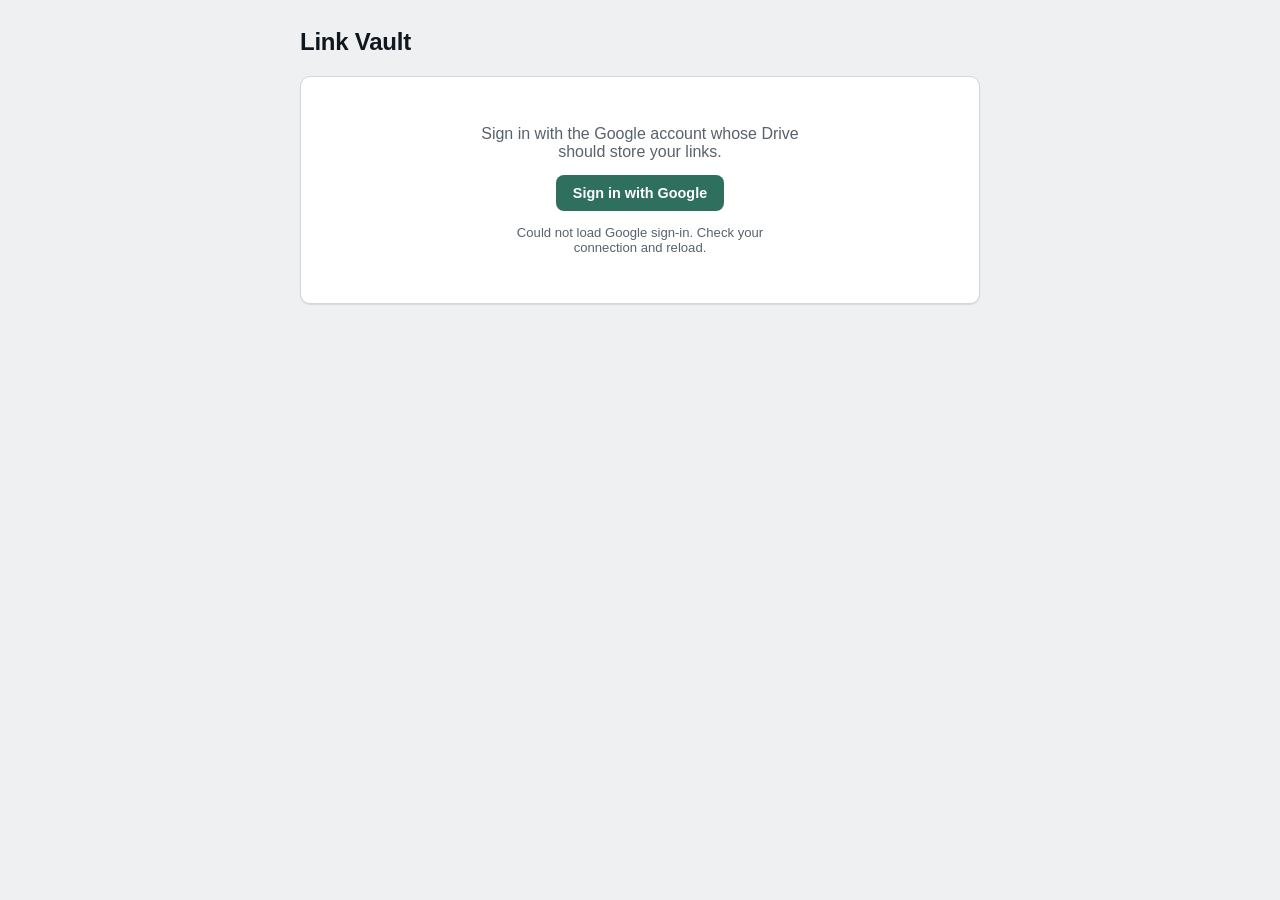
<file: dashboard/index.html>
<!doctype html>
<html lang="en">
<head>
<meta charset="utf-8">
<meta name="viewport" content="width=device-width, initial-scale=1, viewport-fit=cover">
<title>Link Vault</title>
<link rel="icon" href="favicon.png">
<link rel="stylesheet" href="style.css">
</head>
<body>
  <div class="app">
    <header class="top">
      <h1>Link Vault</h1>
      <div class="user-bar" id="user-bar" hidden>
        <img id="user-avatar" alt="" hidden>
        <span id="user-name"></span>
        <button type="button" id="sign-out-btn">Sign out</button>
      </div>
    </header>

    <div class="panel signin-panel" id="signin-panel">
      <p>Sign in with the Google account whose Drive should store your links.</p>
      <button type="button" class="btn-primary" id="sign-in-btn">Sign in with Google</button>
      <p id="signin-status" class="form-error" hidden></p>
    </div>

    <div id="app-content" hidden>
      <div class="panel">
        <form class="add-form" id="add-form">
          <div class="add-row">
            <input type="url" id="url-input" placeholder="Paste a link — instagram.com/p/..., linkedin.com/posts/..., anything" autocomplete="off">
          </div>
          <div class="add-row">
            <input type="text" id="tags-input" placeholder="Tags (optional, comma separated)" autocomplete="off">
            <input type="text" id="note-input" placeholder="Note (optional)" autocomplete="off">
            <button type="submit" class="btn-primary" id="save-btn">Save</button>
          </div>
          <p class="form-error" id="form-error" hidden></p>
        </form>
      </div>

      <div class="filters" id="filters" hidden style="margin-top: 18px;">
        <input type="text" id="search-input" placeholder="Search saved links...">
        <div class="chip-row" id="platform-chips"></div>
        <div class="chip-row" id="status-chips"></div>
        <div class="tag-filter-banner" id="tag-banner" hidden></div>
      </div>

      <div style="margin-top: 10px;">
        <span class="count mono" id="count-label"></span>
      </div>

      <div id="status-area"></div>
      <div class="list" id="list" style="margin-top: 10px;"></div>
    </div>
  </div>

  <script src="https://accounts.google.com/gsi/client" async defer></script>
  <script src="lib/linkvault-core.js"></script>
  <script src="lib/drive-client.js"></script>
  <script src="app.js"></script>
</body>
</html>
</file>
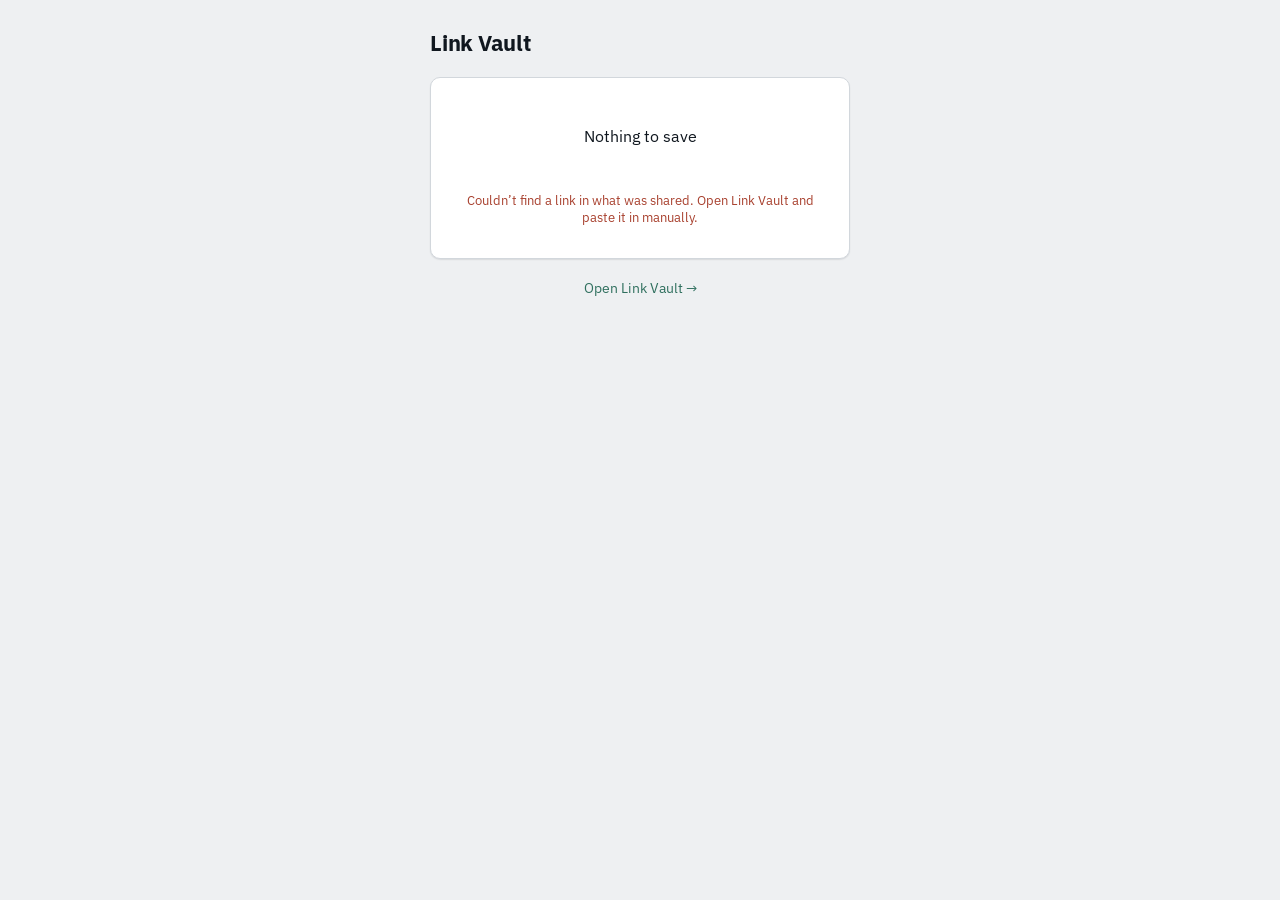
<file: share-target.html>
<!doctype html>
<html lang="en">
<head>
<meta charset="utf-8">
<meta name="viewport" content="width=device-width, initial-scale=1, viewport-fit=cover">
<title>Link Vault</title>
<link rel="icon" href="favicon.png">
<link rel="manifest" href="manifest.webmanifest">
<meta name="theme-color" content="#2F6F5E">
<link rel="preconnect" href="https://fonts.gstatic.com" crossorigin>
<link href="https://fonts.googleapis.com/css2?family=IBM+Plex+Sans:wght@400;500;600;700&family=IBM+Plex+Mono:wght@400;500;600&display=swap" rel="stylesheet">
<link rel="stylesheet" href="style.css">
</head>
<body>
  <div class="app" style="max-width: 420px;">
    <header class="top">
      <h1>Link Vault</h1>
    </header>

    <div class="panel" id="save-panel" style="text-align:center; display:flex; flex-direction:column; gap:12px; align-items:center; padding: 32px 20px;">
      <p id="status-text">Saving your link…</p>
      <div id="url-preview" class="mono" style="word-break: break-all; color: var(--ink-soft); font-size: 0.85rem;"></div>
      <p class="form-error" id="share-error" hidden></p>
    </div>

    <div class="panel signin-panel" id="signin-panel" hidden>
      <p>Sign in to save this link to your vault.</p>
      <button type="button" class="btn-primary" id="sign-in-btn">Sign in with Google</button>
    </div>

    <div style="text-align:center;">
      <a href="index.html" style="color: var(--accent); font-size: 0.85rem; text-decoration: none;">Open Link Vault &rarr;</a>
    </div>
  </div>

  <script src="lib/linkvault-core.js"></script>
  <script src="lib/drive-client.js"></script>
  <script src="lib/google-auth.js"></script>
  <script src="share-target.js"></script>
</body>
</html>
</file>
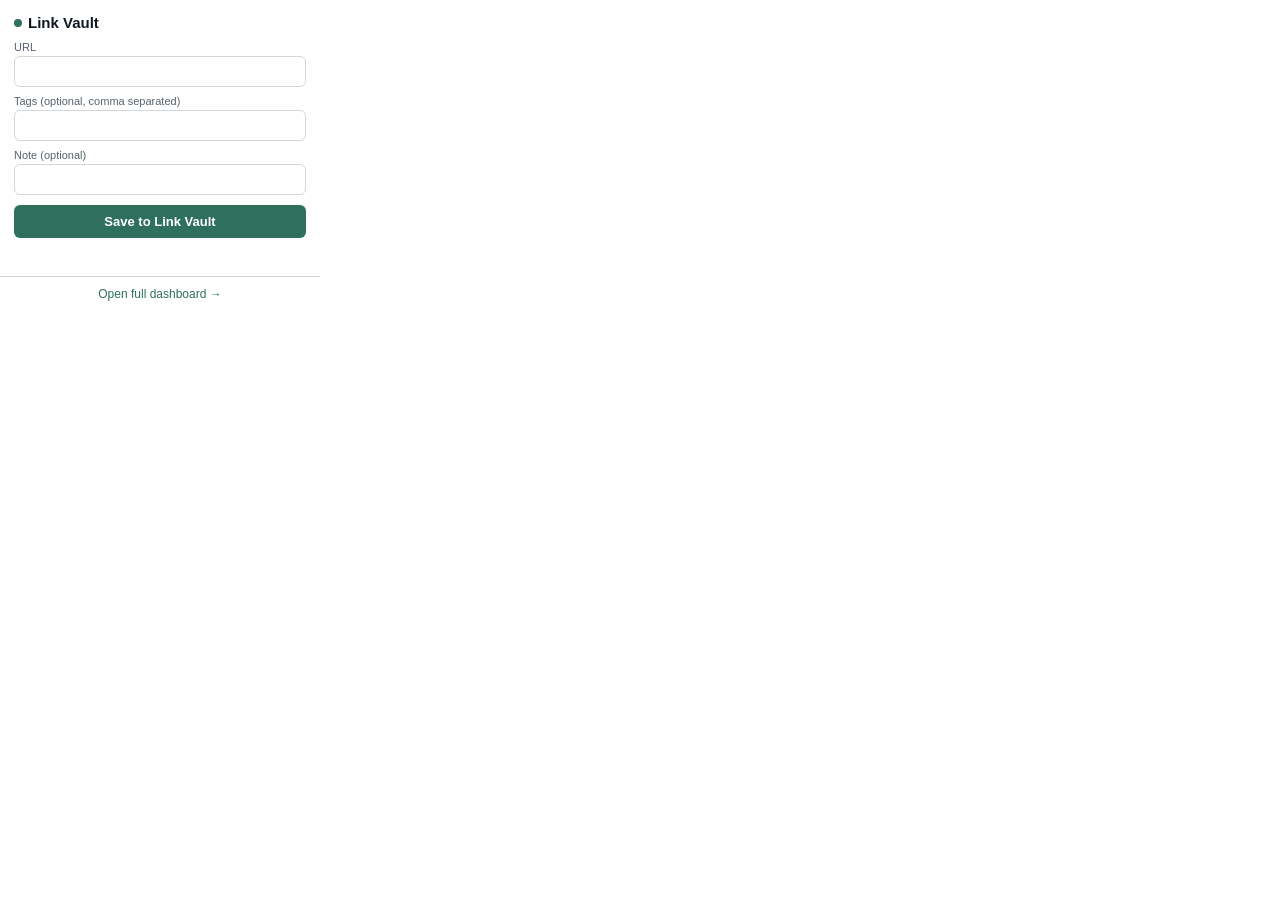
<file: extension/popup.html>
<!doctype html>
<html>
<head>
<meta charset="utf-8">
<title>Link Vault</title>
<style>
  :root {
    --bg: #FFFFFF;
    --ink: #10171F;
    --ink-soft: #57626C;
    --ink-faint: #8A939B;
    --accent: #2F6F5E;
    --accent-ink: #FFFFFF;
    --border: #D2D7DC;
    --surface-2: #EEF0F2;
    --danger: #A8402E;
  }
  * { box-sizing: border-box; }
  body {
    width: 320px;
    margin: 0;
    background: var(--bg);
    color: var(--ink);
    font-family: -apple-system, BlinkMacSystemFont, "Segoe UI", sans-serif;
    font-size: 13px;
  }
  .pad { padding: 14px; }
  h1 {
    font-size: 15px;
    font-weight: 700;
    margin: 0 0 10px;
    display: flex;
    align-items: center;
    gap: 6px;
  }
  h1 .dot { width: 8px; height: 8px; border-radius: 50%; background: var(--accent); }
  label { display: block; font-size: 11px; color: var(--ink-soft); margin: 8px 0 3px; }
  input[type="text"], input[type="url"] {
    width: 100%;
    padding: 7px 9px;
    border: 1px solid var(--border);
    border-radius: 6px;
    font-size: 13px;
    color: var(--ink);
    background: var(--bg);
  }
  input:focus { outline: 2px solid var(--accent); outline-offset: -1px; }
  button {
    width: 100%;
    margin-top: 10px;
    padding: 9px;
    border: none;
    border-radius: 6px;
    background: var(--accent);
    color: var(--accent-ink);
    font-weight: 600;
    font-size: 13px;
    cursor: pointer;
  }
  button:disabled { opacity: .5; cursor: default; }
  #status { font-size: 12px; margin-top: 8px; min-height: 16px; }
  #status.error { color: var(--danger); }
  #status.ok { color: var(--accent); }
  .recent { border-top: 1px solid var(--border); padding: 10px 14px 14px; }
  .recent h2 { font-size: 11px; text-transform: uppercase; letter-spacing: .04em; color: var(--ink-faint); margin: 0 0 6px; }
  .recent-item {
    display: flex;
    flex-direction: column;
    gap: 2px;
    padding: 6px 0;
    border-bottom: 1px solid var(--surface-2);
  }
  .recent-item:last-child { border-bottom: none; }
  .recent-item .platform { font-size: 10px; font-weight: 700; text-transform: uppercase; letter-spacing: .03em; }
  .recent-item a { font-size: 11px; color: var(--ink-soft); text-decoration: none; word-break: break-all; }
  .recent-item a:hover { color: var(--accent); text-decoration: underline; }
  .dashboard-link { display: block; text-align: center; padding: 10px 14px; font-size: 12px; color: var(--accent); text-decoration: none; border-top: 1px solid var(--border); }
  .dashboard-link:hover { text-decoration: underline; }
</style>
</head>
<body>
  <div class="pad">
    <h1><span class="dot"></span>Link Vault</h1>
    <form id="save-form">
      <label for="url-input">URL</label>
      <input type="url" id="url-input" autocomplete="off" required>
      <label for="tags-input">Tags (optional, comma separated)</label>
      <input type="text" id="tags-input" autocomplete="off">
      <label for="note-input">Note (optional)</label>
      <input type="text" id="note-input" autocomplete="off">
      <button type="submit" id="save-btn">Save to Link Vault</button>
      <div id="status"></div>
    </form>
  </div>
  <div class="recent" id="recent-section" hidden>
    <h2>Recently saved</h2>
    <div id="recent-list"></div>
  </div>
  <a class="dashboard-link" id="open-dashboard" href="#">Open full dashboard &rarr;</a>
  <script src="lib/linkvault-core.js"></script>
  <script src="popup.js"></script>
</body>
</html>
</file>
<file: dashboard/style.css>
:root {
  --bg: #EEF0F2;
  --surface: #FFFFFF;
  --surface-2: #E1E5E9;
  --ink: #10171F;
  --ink-soft: #57626C;
  --ink-faint: #8A939B;
  --accent: #2F6F5E;
  --accent-ink: #FFFFFF;
  --accent-soft: #DCEAE5;
  --border: #D2D7DC;
  --danger: #A8402E;
  --danger-soft: #F5E1DC;
  --radius: 10px;
  --shadow: 0 1px 2px rgba(16, 23, 31, 0.06), 0 1px 1px rgba(16, 23, 31, 0.04);
  color-scheme: light;
}
@media (prefers-color-scheme: dark) {
  :root {
    --bg: #0D1114;
    --surface: #161B1F;
    --surface-2: #1F262B;
    --ink: #E7EBEE;
    --ink-soft: #97A2AA;
    --ink-faint: #626C73;
    --accent: #4FAF95;
    --accent-ink: #06120E;
    --accent-soft: #17302A;
    --border: #2A3238;
    --danger: #D97A63;
    --danger-soft: #2E1D18;
    --shadow: 0 1px 2px rgba(0, 0, 0, 0.3), 0 1px 1px rgba(0, 0, 0, 0.2);
    color-scheme: dark;
  }
}

* { box-sizing: border-box; }
[hidden] { display: none !important; }

body {
  margin: 0;
  background: var(--bg);
  color: var(--ink);
  font-family: -apple-system, BlinkMacSystemFont, "Segoe UI", sans-serif;
  padding-inline: 16px;
  padding-block: 24px 60px;
}

.mono { font-family: ui-monospace, SFMono-Regular, "SF Mono", Consolas, monospace; }

.app {
  max-width: 680px;
  margin: 0 auto;
  display: flex;
  flex-direction: column;
  gap: 18px;
}

header.top {
  position: sticky;
  top: 0;
  z-index: 5;
  background: var(--bg);
  padding-block: 4px 2px;
  display: flex;
  align-items: baseline;
  justify-content: space-between;
  gap: 10px;
}

h1 {
  font-weight: 800;
  font-size: 1.5rem;
  letter-spacing: -0.01em;
  margin: 0;
}

.count { font-size: 0.8rem; color: var(--ink-soft); white-space: nowrap; }

.panel {
  background: var(--surface);
  border: 1px solid var(--border);
  border-radius: var(--radius);
  box-shadow: var(--shadow);
  padding: 14px;
}

.signin-panel {
  text-align: center;
  padding: 48px 20px;
  display: flex;
  flex-direction: column;
  align-items: center;
  gap: 14px;
}
.signin-panel p { color: var(--ink-soft); margin: 0; max-width: 40ch; }

form.add-form { display: flex; flex-direction: column; gap: 8px; }
.add-row { display: flex; gap: 8px; flex-wrap: wrap; }

input[type="text"], input[type="url"] {
  background: var(--surface);
  border: 1px solid var(--border);
  border-radius: 8px;
  color: var(--ink);
  font-size: 0.92rem;
  padding: 9px 11px;
  min-width: 0;
  flex: 1 1 200px;
}
input[type="text"]:focus, input[type="url"]:focus {
  outline: 2px solid var(--accent);
  outline-offset: -1px;
  border-color: var(--accent);
}
input::placeholder { color: var(--ink-faint); }
#note-input, #tags-input { flex: 1 1 140px; }

button {
  font-size: 0.9rem;
  font-weight: 600;
  border-radius: 8px;
  border: 1px solid transparent;
  cursor: pointer;
  padding: 9px 16px;
  font-family: inherit;
}
button:focus-visible { outline: 2px solid var(--accent); outline-offset: 2px; }

.btn-primary { background: var(--accent); color: var(--accent-ink); white-space: nowrap; }
.btn-primary:hover { filter: brightness(1.05); }
.btn-primary:disabled { opacity: 0.5; cursor: default; }

.form-error { color: var(--danger); font-size: 0.82rem; margin: 6px 0 0; }

.filters { display: flex; flex-direction: column; gap: 10px; }
#search-input { width: 100%; flex: none; }

.chip-row { display: flex; gap: 6px; overflow-x: auto; padding-bottom: 2px; }

.chip {
  flex: 0 0 auto;
  background: var(--surface-2);
  color: var(--ink-soft);
  border: 1px solid var(--border);
  border-radius: 999px;
  font-size: 0.78rem;
  font-weight: 600;
  padding: 5px 12px;
  cursor: pointer;
  display: inline-flex;
  align-items: center;
  gap: 6px;
  white-space: nowrap;
}
.chip .dot { width: 7px; height: 7px; border-radius: 50%; flex: 0 0 auto; }
.chip.active { background: var(--accent-soft); color: var(--accent); border-color: var(--accent); }

.tag-filter-banner { display: flex; align-items: center; gap: 8px; font-size: 0.82rem; color: var(--ink-soft); }
.tag-filter-banner button { background: none; border: 1px solid var(--border); color: var(--ink-soft); padding: 3px 9px; font-size: 0.75rem; font-weight: 500; }

.list { display: flex; flex-direction: column; gap: 8px; }

.card {
  position: relative;
  background: var(--surface);
  border: 1px solid var(--border);
  border-left: 4px solid var(--card-color, var(--ink-faint));
  border-radius: var(--radius);
  box-shadow: var(--shadow);
  padding: 12px 14px;
  display: flex;
  flex-direction: column;
  gap: 6px;
}
.card.done { opacity: 0.55; }

.card-top { display: flex; align-items: flex-start; justify-content: space-between; gap: 8px; }
.card-meta { display: flex; align-items: center; gap: 8px; min-width: 0; }

.platform-label {
  font-size: 0.7rem;
  font-weight: 700;
  text-transform: uppercase;
  letter-spacing: 0.04em;
  color: var(--card-color, var(--ink-soft));
}

.timestamp { font-size: 0.72rem; color: var(--ink-faint); white-space: nowrap; }

.card-url {
  font-size: 0.88rem;
  color: var(--ink);
  text-decoration: none;
  word-break: break-all;
  line-height: 1.4;
}
.card-url:hover { color: var(--accent); text-decoration: underline; }
.card.done .card-url { text-decoration: line-through; }

.card-note { font-size: 0.88rem; color: var(--ink-soft); line-height: 1.4; }

.card-tags { display: flex; flex-wrap: wrap; gap: 5px; margin-top: 2px; }

.tag {
  background: var(--surface-2);
  color: var(--ink-soft);
  font-size: 0.7rem;
  border-radius: 5px;
  padding: 2px 7px;
  cursor: pointer;
  border: 1px solid transparent;
}
.tag:hover { border-color: var(--border); }
.tag.active-tag { background: var(--accent-soft); color: var(--accent); }

.card-actions { display: flex; align-items: center; gap: 6px; flex: 0 0 auto; }

.icon-btn {
  background: none;
  border: 1px solid transparent;
  color: var(--ink-faint);
  padding: 4px 7px;
  font-size: 0.78rem;
  line-height: 1;
}
.icon-btn:hover { color: var(--ink); border-color: var(--border); }
.icon-btn.active { color: var(--accent); border-color: var(--accent); }
.icon-btn.confirm { background: var(--danger-soft); color: var(--danger); border-color: var(--danger); font-weight: 600; }

.empty-state {
  text-align: center;
  padding: 40px 20px;
  color: var(--ink-soft);
  display: flex;
  flex-direction: column;
  align-items: center;
  gap: 6px;
}
.empty-state .big { font-weight: 700; font-size: 1.05rem; color: var(--ink); }
.empty-state code { background: var(--surface-2); padding: 1px 6px; border-radius: 4px; font-size: 0.82rem; }

.status-banner { font-size: 0.85rem; color: var(--ink-soft); text-align: center; padding: 10px; }

.user-bar { display: flex; align-items: center; gap: 8px; font-size: 0.8rem; color: var(--ink-soft); }
.user-bar img { width: 22px; height: 22px; border-radius: 50%; }
.user-bar button { background: none; border: 1px solid var(--border); color: var(--ink-soft); padding: 4px 10px; font-size: 0.75rem; }

@media (max-width: 420px) {
  h1 { font-size: 1.3rem; }
}
</file>
<file: style.css>
:root {
  --bg: #EEF0F2;
  --surface: #FFFFFF;
  --surface-2: #E1E5E9;
  --ink: #10171F;
  --ink-soft: #57626C;
  --ink-faint: #8A939B;
  --accent: #2F6F5E;
  --accent-ink: #FFFFFF;
  --accent-soft: #DCEAE5;
  --gold: #9C7527;
  --gold-soft: #F1E6CC;
  --border: #D2D7DC;
  --danger: #A8402E;
  --danger-soft: #F5E1DC;
  --radius: 10px;
  --shadow: 0 1px 2px rgba(16, 23, 31, 0.06), 0 1px 1px rgba(16, 23, 31, 0.04);
  color-scheme: light;
}
@media (prefers-color-scheme: dark) {
  :root {
    --bg: #0D1114;
    --surface: #161B1F;
    --surface-2: #1F262B;
    --ink: #E7EBEE;
    --ink-soft: #97A2AA;
    --ink-faint: #626C73;
    --accent: #4FAF95;
    --accent-ink: #06120E;
    --accent-soft: #17302A;
    --gold: #D9AE55;
    --gold-soft: #362A12;
    --border: #2A3238;
    --danger: #D97A63;
    --danger-soft: #2E1D18;
    --shadow: 0 1px 2px rgba(0, 0, 0, 0.3), 0 1px 1px rgba(0, 0, 0, 0.2);
    color-scheme: dark;
  }
}

* { box-sizing: border-box; }
[hidden] { display: none !important; }

body {
  margin: 0;
  background: var(--bg);
  color: var(--ink);
  font-family: "IBM Plex Sans", -apple-system, BlinkMacSystemFont, "Segoe UI", sans-serif;
  padding-inline: 16px;
  padding-block: 24px 60px;
}

.mono { font-family: "IBM Plex Mono", ui-monospace, SFMono-Regular, monospace; }

.app {
  max-width: 900px;
  margin: 0 auto;
  display: flex;
  flex-direction: column;
  gap: 18px;
}

header.top {
  position: sticky;
  top: 0;
  z-index: 5;
  background: var(--bg);
  padding-block: 4px 2px;
  display: flex;
  align-items: baseline;
  justify-content: space-between;
  gap: 10px;
}

h1 {
  font-weight: 700;
  font-size: 1.4rem;
  letter-spacing: -0.01em;
  margin: 0;
}

.panel {
  background: var(--surface);
  border: 1px solid var(--border);
  border-radius: var(--radius);
  box-shadow: var(--shadow);
  padding: 14px;
}

.signin-panel {
  text-align: center;
  padding: 48px 20px;
  display: flex;
  flex-direction: column;
  align-items: center;
  gap: 14px;
}
.signin-panel p { color: var(--ink-soft); margin: 0; max-width: 40ch; }

/* ---------- Toolbar ---------- */
.toolbar { display: flex; flex-direction: column; gap: 12px; }

.stats-strip {
  display: flex;
  gap: 0;
  background: var(--surface);
  border: 1px solid var(--border);
  border-radius: var(--radius);
  box-shadow: var(--shadow);
  overflow: hidden;
}
.stat-cell {
  flex: 1;
  padding: 10px 14px;
  border-right: 1px solid var(--border);
  display: flex;
  flex-direction: column;
  gap: 2px;
}
.stat-cell:last-child { border-right: none; }
.stat-cell .stat-num {
  font-family: "IBM Plex Mono", monospace;
  font-variant-numeric: tabular-nums;
  font-size: 1.1rem;
  font-weight: 600;
  color: var(--ink);
}
.stat-cell .stat-label { font-size: 0.72rem; color: var(--ink-soft); }

.search-row { display: flex; gap: 8px; }
#search-input { flex: 1; min-width: 0; }

input[type="text"], input[type="url"] {
  background: var(--surface);
  border: 1px solid var(--border);
  border-radius: 8px;
  color: var(--ink);
  font-family: inherit;
  font-size: 0.92rem;
  padding: 9px 11px;
  min-width: 0;
}
input[type="text"]:focus, input[type="url"]:focus {
  outline: 2px solid var(--accent);
  outline-offset: -1px;
  border-color: var(--accent);
}
input::placeholder { color: var(--ink-faint); }

button {
  font-size: 0.9rem;
  font-weight: 600;
  border-radius: 8px;
  border: 1px solid transparent;
  cursor: pointer;
  padding: 9px 16px;
  font-family: inherit;
}
button:focus-visible { outline: 2px solid var(--accent); outline-offset: 2px; }

.btn-primary { background: var(--accent); color: var(--accent-ink); white-space: nowrap; }
.btn-primary:hover { filter: brightness(1.05); }
.btn-primary:disabled { opacity: 0.5; cursor: default; }

.btn-secondary {
  background: var(--surface);
  color: var(--ink-soft);
  border: 1px solid var(--border);
  white-space: nowrap;
}
.btn-secondary:hover { color: var(--ink); border-color: var(--ink-faint); }

.form-error { color: var(--danger); font-size: 0.82rem; margin: 6px 0 0; }

.chip-row { display: flex; gap: 6px; overflow-x: auto; padding-bottom: 2px; }

.chip {
  flex: 0 0 auto;
  background: var(--surface-2);
  color: var(--ink-soft);
  border: 1px solid var(--border);
  border-radius: 999px;
  font-size: 0.78rem;
  font-weight: 600;
  padding: 5px 10px 5px 12px;
  cursor: pointer;
  display: inline-flex;
  align-items: center;
  gap: 6px;
  white-space: nowrap;
}
.chip .dot { width: 7px; height: 7px; border-radius: 50%; flex: 0 0 auto; }
.chip .chip-count {
  font-family: "IBM Plex Mono", monospace;
  font-size: 0.68rem;
  background: var(--surface);
  color: var(--ink-faint);
  border-radius: 999px;
  padding: 1px 6px;
}
.chip.active { background: var(--accent-soft); color: var(--accent); border-color: var(--accent); }
.chip.active .chip-count { color: var(--accent); }

.tag-filter-banner { display: flex; align-items: center; gap: 8px; font-size: 0.82rem; color: var(--ink-soft); }
.tag-filter-banner button { background: none; border: 1px solid var(--border); color: var(--ink-soft); padding: 3px 9px; font-size: 0.75rem; font-weight: 500; }

/* ---------- Grid of link cards ---------- */
.grid {
  display: grid;
  grid-template-columns: repeat(auto-fill, minmax(240px, 1fr));
  gap: 10px;
}

.card {
  position: relative;
  background: var(--surface);
  border: 1px solid var(--border);
  border-left: 4px solid var(--card-color, var(--ink-faint));
  border-radius: var(--radius);
  box-shadow: var(--shadow);
  padding: 12px 14px;
  display: flex;
  flex-direction: column;
  gap: 6px;
}
.card.done { opacity: 0.6; }

.card-top { display: flex; align-items: flex-start; justify-content: space-between; gap: 8px; }

.platform-label {
  font-size: 0.76rem;
  font-weight: 600;
  color: var(--card-color, var(--ink-soft));
}

.timestamp {
  font-family: "IBM Plex Mono", monospace;
  font-size: 0.72rem;
  color: var(--ink-faint);
  white-space: nowrap;
}

.card-url {
  font-family: "IBM Plex Mono", monospace;
  font-size: 0.85rem;
  color: var(--ink);
  text-decoration: none;
  word-break: break-all;
  line-height: 1.4;
}
.card-url:hover { color: var(--accent); text-decoration: underline; }
.card.done .card-url { text-decoration: line-through; }

.card-note { font-size: 0.86rem; color: var(--ink-soft); line-height: 1.4; }

.card-tags { display: flex; flex-wrap: wrap; gap: 5px; margin-top: 2px; }

.tag {
  background: var(--surface-2);
  color: var(--ink-soft);
  font-family: "IBM Plex Mono", monospace;
  font-size: 0.7rem;
  border-radius: 5px;
  padding: 2px 7px;
  cursor: pointer;
  border: 1px solid transparent;
}
.tag:hover { border-color: var(--border); }
.tag.active-tag { background: var(--accent-soft); color: var(--accent); }

.card-footer {
  display: flex;
  align-items: center;
  justify-content: space-between;
  gap: 6px;
  margin-top: 4px;
  padding-top: 8px;
  border-top: 1px solid var(--surface-2);
}
.card-footer-left, .card-footer-right { display: flex; align-items: center; gap: 4px; }

.icon-btn {
  background: none;
  border: 1px solid transparent;
  color: var(--ink-faint);
  padding: 4px 8px;
  font-size: 0.78rem;
  line-height: 1;
  border-radius: 6px;
}
.icon-btn:hover { color: var(--ink); border-color: var(--border); }
.icon-btn.confirm { background: var(--danger-soft); color: var(--danger); border-color: var(--danger); font-weight: 600; }

.star-btn {
  background: none;
  border: 1px solid transparent;
  padding: 4px 6px;
  font-size: 1rem;
  line-height: 1;
  color: var(--ink-faint);
  border-radius: 6px;
}
.star-btn:hover { border-color: var(--border); }
.star-btn.active { color: var(--gold); }

.done-btn {
  background: none;
  border: 1px solid var(--border);
  padding: 3px 9px;
  font-size: 0.76rem;
  font-weight: 600;
  color: var(--ink-faint);
  border-radius: 999px;
}
.done-btn.active { color: var(--accent); border-color: var(--accent); background: var(--accent-soft); }

.empty-state {
  grid-column: 1 / -1;
  text-align: center;
  padding: 40px 20px;
  color: var(--ink-soft);
  display: flex;
  flex-direction: column;
  align-items: center;
  gap: 6px;
}
.empty-state .big { font-weight: 700; font-size: 1.05rem; color: var(--ink); }
.empty-state code { font-family: "IBM Plex Mono", monospace; background: var(--surface-2); padding: 1px 6px; border-radius: 4px; font-size: 0.82rem; }

.status-banner { font-size: 0.85rem; color: var(--ink-soft); text-align: center; padding: 10px; grid-column: 1 / -1; }

.user-bar { display: flex; align-items: center; gap: 8px; font-size: 0.8rem; color: var(--ink-soft); }
.user-bar img { width: 22px; height: 22px; border-radius: 50%; }
.user-bar button { background: none; border: 1px solid var(--border); color: var(--ink-soft); padding: 4px 10px; font-size: 0.75rem; }

/* ---------- Add-link modal ---------- */
.modal-overlay {
  position: fixed;
  inset: 0;
  background: rgba(10, 14, 18, 0.45);
  display: flex;
  align-items: center;
  justify-content: center;
  padding: 20px;
  z-index: 20;
}

.modal {
  width: 100%;
  max-width: 420px;
  background:
    repeating-linear-gradient(
      to bottom,
      transparent,
      transparent 30px,
      var(--surface-2) 31px
    ),
    var(--surface);
  border: 1px solid var(--border);
  border-radius: var(--radius);
  box-shadow: 0 12px 32px rgba(16, 23, 31, 0.2);
  padding: 18px 20px 20px;
}

.modal-head {
  display: flex;
  align-items: center;
  justify-content: space-between;
  margin-bottom: 14px;
}
.modal-head h2 { font-size: 1.05rem; font-weight: 700; margin: 0; }

.modal-close {
  background: none;
  border: none;
  color: var(--ink-faint);
  font-size: 1.4rem;
  line-height: 1;
  padding: 0 4px;
  cursor: pointer;
}
.modal-close:hover { color: var(--ink); }

.modal form { display: flex; flex-direction: column; gap: 4px; }
.modal label {
  font-size: 0.72rem;
  color: var(--ink-soft);
  margin-top: 10px;
}
.modal label:first-of-type { margin-top: 0; }
.modal input { width: 100%; background: var(--surface); }

.modal-actions {
  display: flex;
  justify-content: flex-end;
  gap: 8px;
  margin-top: 16px;
}

@media (max-width: 420px) {
  h1 { font-size: 1.25rem; }
  .search-row { flex-direction: column; }
}
</file>
